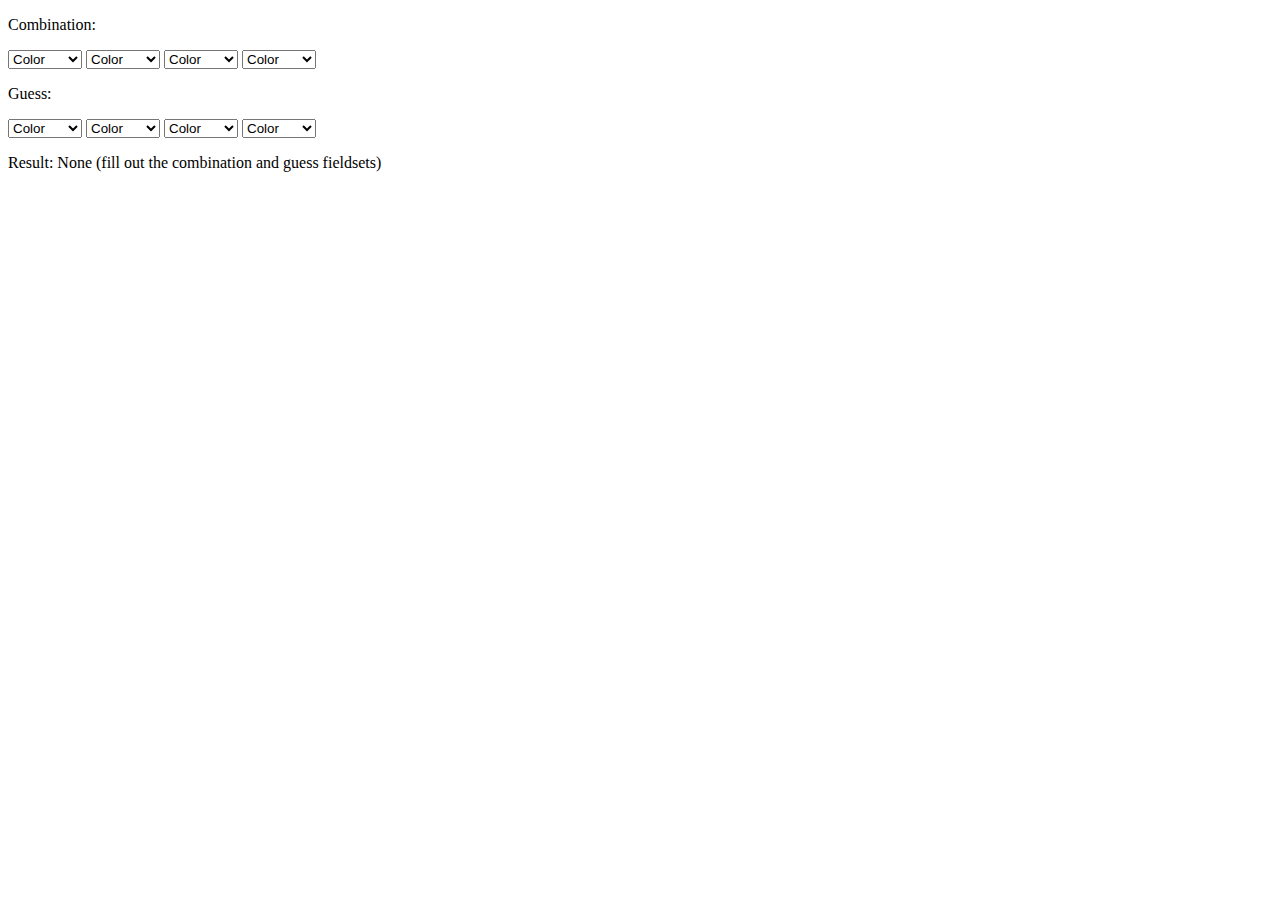
<file: subdivisions/Mastermind Hints/index.html>
<!DOCTYPE html>
<html>
<head>
  <title>Mastermind Hints</title>
</head>
<body>
  <form>
    <p>Combination:</p>
    <select name="color" id="cFirst" onchange="update()">
      <option value="none" selected>Color</option>
      <option value="pink">Pink</option>
      <option value="magenta">Magenta</option>
      <option value="lime">Lime</option>
      <option value="cyan">Cyan</option>
      <option value="red">Red</option>
      <option value="orange">Orange</option>
    </select>
    <select name="color" id="cSecond" onchange="update()">
      <option value="none" selected>Color</option>
      <option value="pink">Pink</option>
      <option value="magenta">Magenta</option>
      <option value="lime">Lime</option>
      <option value="cyan">Cyan</option>
      <option value="red">Red</option>
      <option value="orange">Orange</option>
    </select>
    <select name="color" id="cThird" onchange="update()">
      <option value="none" selected>Color</option>
      <option value="pink">Pink</option>
      <option value="magenta">Magenta</option>
      <option value="lime">Lime</option>
      <option value="cyan">Cyan</option>
      <option value="red">Red</option>
      <option value="orange">Orange</option>
    </select>
    <select name="color" id="cFourth" onchange="update()">
      <option value="none" selected>Color</option>
      <option value="pink">Pink</option>
      <option value="magenta">Magenta</option>
      <option value="lime">Lime</option>
      <option value="cyan">Cyan</option>
      <option value="red">Red</option>
      <option value="orange">Orange</option>
    </select>
  </form>
  <form>
    <p>Guess:</p>
    <select name="color" id="gFirst" onchange="update()">
      <option value="none" selected>Color</option>
      <option value="pink">Pink</option>
      <option value="magenta">Magenta</option>
      <option value="lime">Lime</option>
      <option value="cyan">Cyan</option>
      <option value="red">Red</option>
      <option value="orange">Orange</option>
    </select>
    <select name="color" id="gSecond" onchange="update()">
      <option value="none" selected>Color</option>
      <option value="pink">Pink</option>
      <option value="magenta">Magenta</option>
      <option value="lime">Lime</option>
      <option value="cyan">Cyan</option>
      <option value="red">Red</option>
      <option value="orange">Orange</option>
    </select>
    <select name="color" id="gThird" onchange="update()">
      <option value="none" selected>Color</option>
      <option value="pink">Pink</option>
      <option value="magenta">Magenta</option>
      <option value="lime">Lime</option>
      <option value="cyan">Cyan</option>
      <option value="red">Red</option>
      <option value="orange">Orange</option>
    </select>
    <select name="color" id="gFourth" onchange="update()">
      <option value="none" selected>Color</option>
      <option value="pink">Pink</option>
      <option value="magenta">Magenta</option>
      <option value="lime">Lime</option>
      <option value="cyan">Cyan</option>
      <option value="red">Red</option>
      <option value="orange">Orange</option>
    </select>
  </form>
  <p id="result">Result: None (fill out the combination and guess fieldsets)</p>

  <!-- Script Loading -->
  <script src="clues.js"></script>
</body>
</html>
</file>
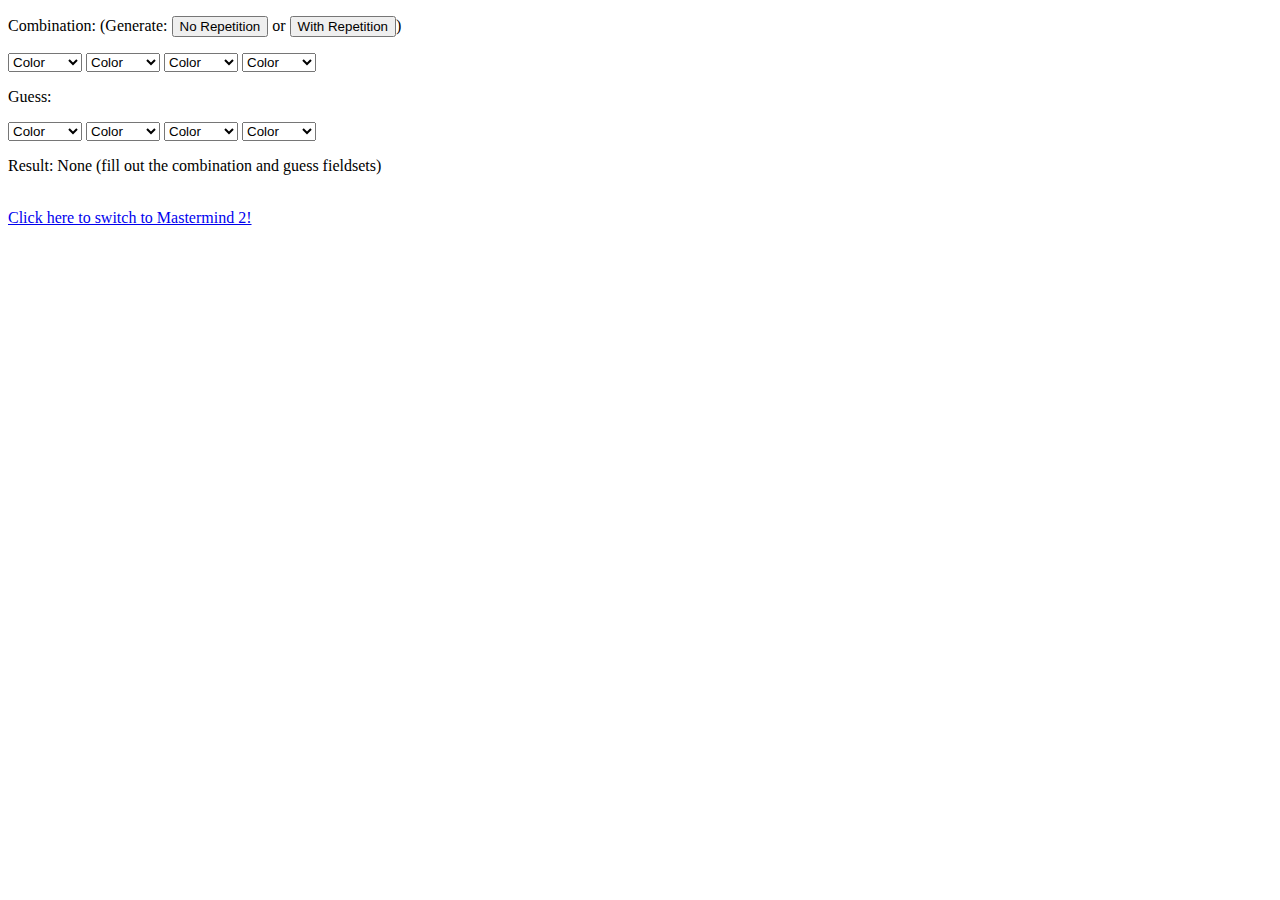
<file: subdivisions/mastermind-hints/index.html>
<!DOCTYPE html>
<html>
<head>
  <title>Mastermind Hints</title>
</head>
<body>
  <p>Combination: (Generate:  <button onclick="randomCombinationNoRepetition()">No Repetition</button> or <button onclick="randomCombinationWithRepetition()">With Repetition</button>)</p>
  <form>
    <select name="color" id="cFirst" onchange="update()">
      <option value="none" selected>Color</option>
      <option value="pink">Pink</option>
      <option value="magenta">Magenta</option>
      <option value="lime">Lime</option>
      <option value="cyan">Cyan</option>
      <option value="red">Red</option>
      <option value="orange">Orange</option>
    </select>
    <select name="color" id="cSecond" onchange="update()">
      <option value="none" selected>Color</option>
      <option value="pink">Pink</option>
      <option value="magenta">Magenta</option>
      <option value="lime">Lime</option>
      <option value="cyan">Cyan</option>
      <option value="red">Red</option>
      <option value="orange">Orange</option>
    </select>
    <select name="color" id="cThird" onchange="update()">
      <option value="none" selected>Color</option>
      <option value="pink">Pink</option>
      <option value="magenta">Magenta</option>
      <option value="lime">Lime</option>
      <option value="cyan">Cyan</option>
      <option value="red">Red</option>
      <option value="orange">Orange</option>
    </select>
    <select name="color" id="cFourth" onchange="update()">
      <option value="none" selected>Color</option>
      <option value="pink">Pink</option>
      <option value="magenta">Magenta</option>
      <option value="lime">Lime</option>
      <option value="cyan">Cyan</option>
      <option value="red">Red</option>
      <option value="orange">Orange</option>
    </select>
  </form>
  <p>Guess:</p>
  <form>
    <select name="color" id="gFirst" onchange="update()">
      <option value="none" selected>Color</option>
      <option value="pink">Pink</option>
      <option value="magenta">Magenta</option>
      <option value="lime">Lime</option>
      <option value="cyan">Cyan</option>
      <option value="red">Red</option>
      <option value="orange">Orange</option>
    </select>
    <select name="color" id="gSecond" onchange="update()">
      <option value="none" selected>Color</option>
      <option value="pink">Pink</option>
      <option value="magenta">Magenta</option>
      <option value="lime">Lime</option>
      <option value="cyan">Cyan</option>
      <option value="red">Red</option>
      <option value="orange">Orange</option>
    </select>
    <select name="color" id="gThird" onchange="update()">
      <option value="none" selected>Color</option>
      <option value="pink">Pink</option>
      <option value="magenta">Magenta</option>
      <option value="lime">Lime</option>
      <option value="cyan">Cyan</option>
      <option value="red">Red</option>
      <option value="orange">Orange</option>
    </select>
    <select name="color" id="gFourth" onchange="update()">
      <option value="none" selected>Color</option>
      <option value="pink">Pink</option>
      <option value="magenta">Magenta</option>
      <option value="lime">Lime</option>
      <option value="cyan">Cyan</option>
      <option value="red">Red</option>
      <option value="orange">Orange</option>
    </select>
  </form>
  <p id="result">Result: None (fill out the combination and guess fieldsets)</p>
  <p><br><a href="../mastermind2-hints/index.html">Click here to switch to Mastermind 2!</a></p>

  <!-- Script Loading -->
  <script src="clues.js"></script>
</body>
</html>
</file>
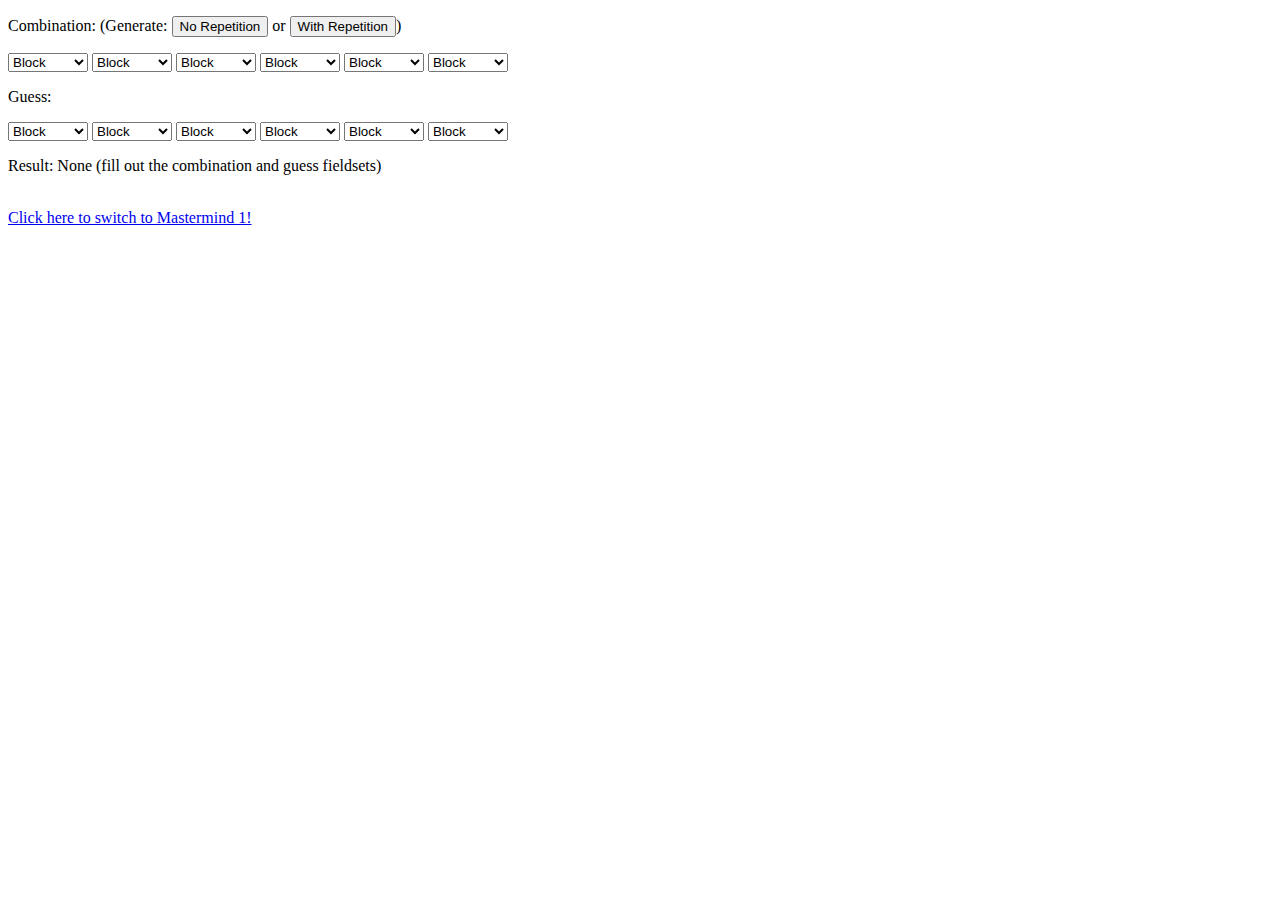
<file: subdivisions/mastermind2-hints/index.html>
<!DOCTYPE html>
<html>
<head>
  <title>Mastermind Hints</title>
</head>
<body>
  <p>Combination: (Generate:  <button onclick="randomCombinationNoRepetition()">No Repetition</button> or <button onclick="randomCombinationWithRepetition()">With Repetition</button>)</p>
  <form>
      <select name="block" id="cFirst" onchange="update()">
      <option value="none" selected>Block</option>
      <option value="emerald">Emerald</option>
      <option value="gold">Gold</option>
      <option value="iron">Iron</option>
      <option value="quartz">Quartz</option>
      <option value="coal">Coal</option>
      <option value="diamond">Diamond</option>
      <option value="redstone">Redstone</option>
      <option value="lapis">Lapis</option>
    </select>
    <select name="block" id="cSecond" onchange="update()">
      <option value="none" selected>Block</option>
      <option value="emerald">Emerald</option>
      <option value="gold">Gold</option>
      <option value="iron">Iron</option>
      <option value="quartz">Quartz</option>
      <option value="coal">Coal</option>
      <option value="diamond">Diamond</option>
      <option value="redstone">Redstone</option>
      <option value="lapis">Lapis</option>
    </select>
    <select name="block" id="cThird" onchange="update()">
      <option value="none" selected>Block</option>
      <option value="emerald">Emerald</option>
      <option value="gold">Gold</option>
      <option value="iron">Iron</option>
      <option value="quartz">Quartz</option>
      <option value="coal">Coal</option>
      <option value="diamond">Diamond</option>
      <option value="redstone">Redstone</option>
      <option value="lapis">Lapis</option>
    </select>
    <select name="block" id="cFourth" onchange="update()">
      <option value="none" selected>Block</option>
      <option value="emerald">Emerald</option>
      <option value="gold">Gold</option>
      <option value="iron">Iron</option>
      <option value="quartz">Quartz</option>
      <option value="coal">Coal</option>
      <option value="diamond">Diamond</option>
      <option value="redstone">Redstone</option>
      <option value="lapis">Lapis</option>
    </select>
    <select name="block" id="cFifth" onchange="update()">
      <option value="none" selected>Block</option>
      <option value="emerald">Emerald</option>
      <option value="gold">Gold</option>
      <option value="iron">Iron</option>
      <option value="quartz">Quartz</option>
      <option value="coal">Coal</option>
      <option value="diamond">Diamond</option>
      <option value="redstone">Redstone</option>
      <option value="lapis">Lapis</option>
    </select>
    <select name="block" id="cSixth" onchange="update()">
      <option value="none" selected>Block</option>
      <option value="emerald">Emerald</option>
      <option value="gold">Gold</option>
      <option value="iron">Iron</option>
      <option value="quartz">Quartz</option>
      <option value="coal">Coal</option>
      <option value="diamond">Diamond</option>
      <option value="redstone">Redstone</option>
      <option value="lapis">Lapis</option>
    </select>
  </form>

  <p>Guess:</p>
  <form>
    <select name="block" id="gFirst" onchange="update()">
      <option value="none" selected>Block</option>
      <option value="emerald">Emerald</option>
      <option value="gold">Gold</option>
      <option value="iron">Iron</option>
      <option value="quartz">Quartz</option>
      <option value="coal">Coal</option>
      <option value="diamond">Diamond</option>
      <option value="redstone">Redstone</option>
      <option value="lapis">Lapis</option>
    </select>
    <select name="block" id="gSecond" onchange="update()">
      <option value="none" selected>Block</option>
      <option value="emerald">Emerald</option>
      <option value="gold">Gold</option>
      <option value="iron">Iron</option>
      <option value="quartz">Quartz</option>
      <option value="coal">Coal</option>
      <option value="diamond">Diamond</option>
      <option value="redstone">Redstone</option>
      <option value="lapis">Lapis</option>
    </select>
    <select name="block" id="gThird" onchange="update()">
      <option value="none" selected>Block</option>
      <option value="emerald">Emerald</option>
      <option value="gold">Gold</option>
      <option value="iron">Iron</option>
      <option value="quartz">Quartz</option>
      <option value="coal">Coal</option>
      <option value="diamond">Diamond</option>
      <option value="redstone">Redstone</option>
      <option value="lapis">Lapis</option>
    </select>
    <select name="block" id="gFourth" onchange="update()">
      <option value="none" selected>Block</option>
      <option value="emerald">Emerald</option>
      <option value="gold">Gold</option>
      <option value="iron">Iron</option>
      <option value="quartz">Quartz</option>
      <option value="coal">Coal</option>
      <option value="diamond">Diamond</option>
      <option value="redstone">Redstone</option>
      <option value="lapis">Lapis</option>
    </select>
    <select name="block" id="gFifth" onchange="update()">
      <option value="none" selected>Block</option>
      <option value="emerald">Emerald</option>
      <option value="gold">Gold</option>
      <option value="iron">Iron</option>
      <option value="quartz">Quartz</option>
      <option value="coal">Coal</option>
      <option value="diamond">Diamond</option>
      <option value="redstone">Redstone</option>
      <option value="lapis">Lapis</option>
    </select>
    <select name="block" id="gSixth" onchange="update()">
      <option value="none" selected>Block</option>
      <option value="emerald">Emerald</option>
      <option value="gold">Gold</option>
      <option value="iron">Iron</option>
      <option value="quartz">Quartz</option>
      <option value="coal">Coal</option>
      <option value="diamond">Diamond</option>
      <option value="redstone">Redstone</option>
      <option value="lapis">Lapis</option>
    </select>
  </form>
  <p id="result">Result: None (fill out the combination and guess fieldsets)</p>
  <p><br><a href="../mastermind-hints/index.html">Click here to switch to Mastermind 1!</a></p>

  <!-- Script Loading -->
  <script src="clues.js"></script>
</body>
</html>
</file>
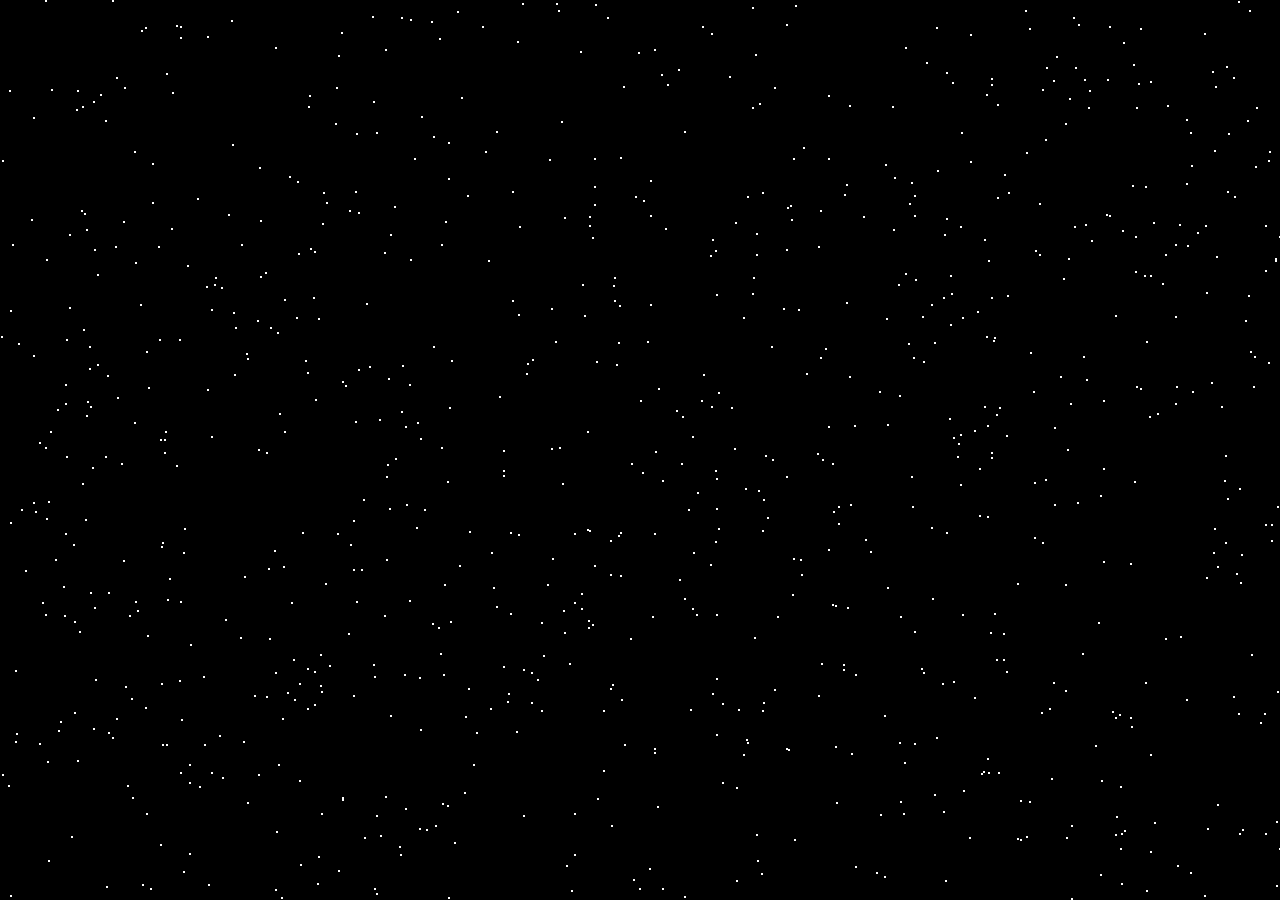
<file: subdivisions/starfield/index.html>
<!DOCTYPE html>

<html>
<head>
  <title>StarField</title>

  <style>
    canvas {
      position: absolute;
      left: 50%;
      top: 50%;
      margin-right: -50%;
      transform: translate(-50%, -50%);
    }
  </style>
</head>

<body>
  <script src="js/starfield.js"></script>
  <script src="js/main.js"></script>
</body>
</html>
</file>
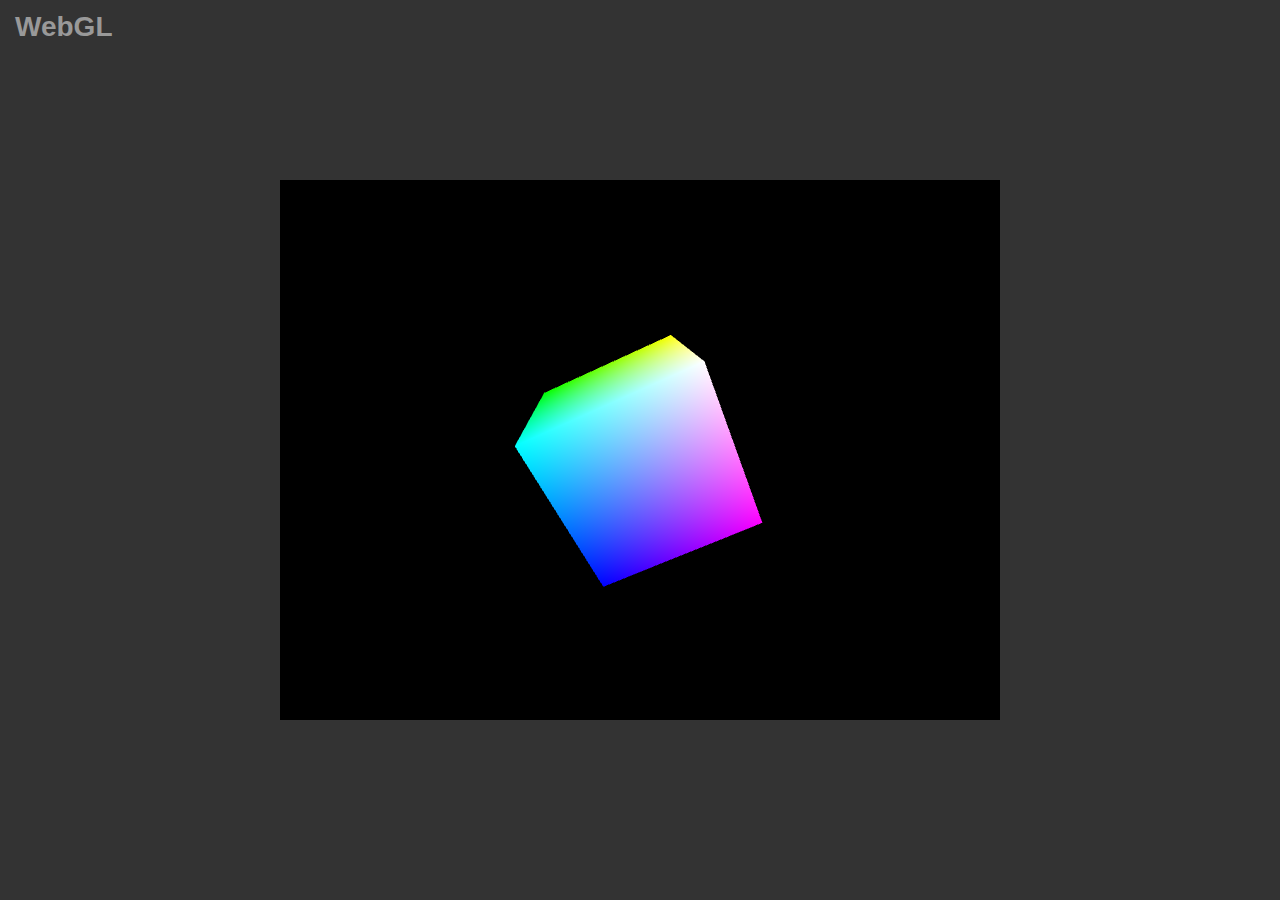
<file: subdivisions/webgl-cube/webgl.html>
<!DOCTYPE html>

<html>
  <head>
    <meta charset="utf-8">
    <meta name="viewport" content="width=device-width, initial-scale=1">
    <title>WebGL</title>
    
    <script async type="application/dart" src="webgl.dart"></script>
    <script async src="packages/browser/dart.js"></script>
    
    <link rel="stylesheet" href="webgl.css">
  </head>
  <body>
    <h1>WebGL</h1>
  <canvas id="glCanvas" width="720" height="540">Your browser does not support HTML5</canvas>
  </body>
</html>
</file>
<file: subdivisions/webgl-cube/webgl.css>
body {
  background-color: #333;
  font-family: 'Open Sans', sans-serif;
  font-size: 14px;
  font-weight: normal;
  line-height: 1.2em;
  margin: 15px;
}

h1, p {
  color: #999;
}

#glCanvas {
  position: absolute;
  left: 50%;
  top: 50%;
  margin-right: -50%;
  transform: translate(-50%, -50%);
}
</file>
